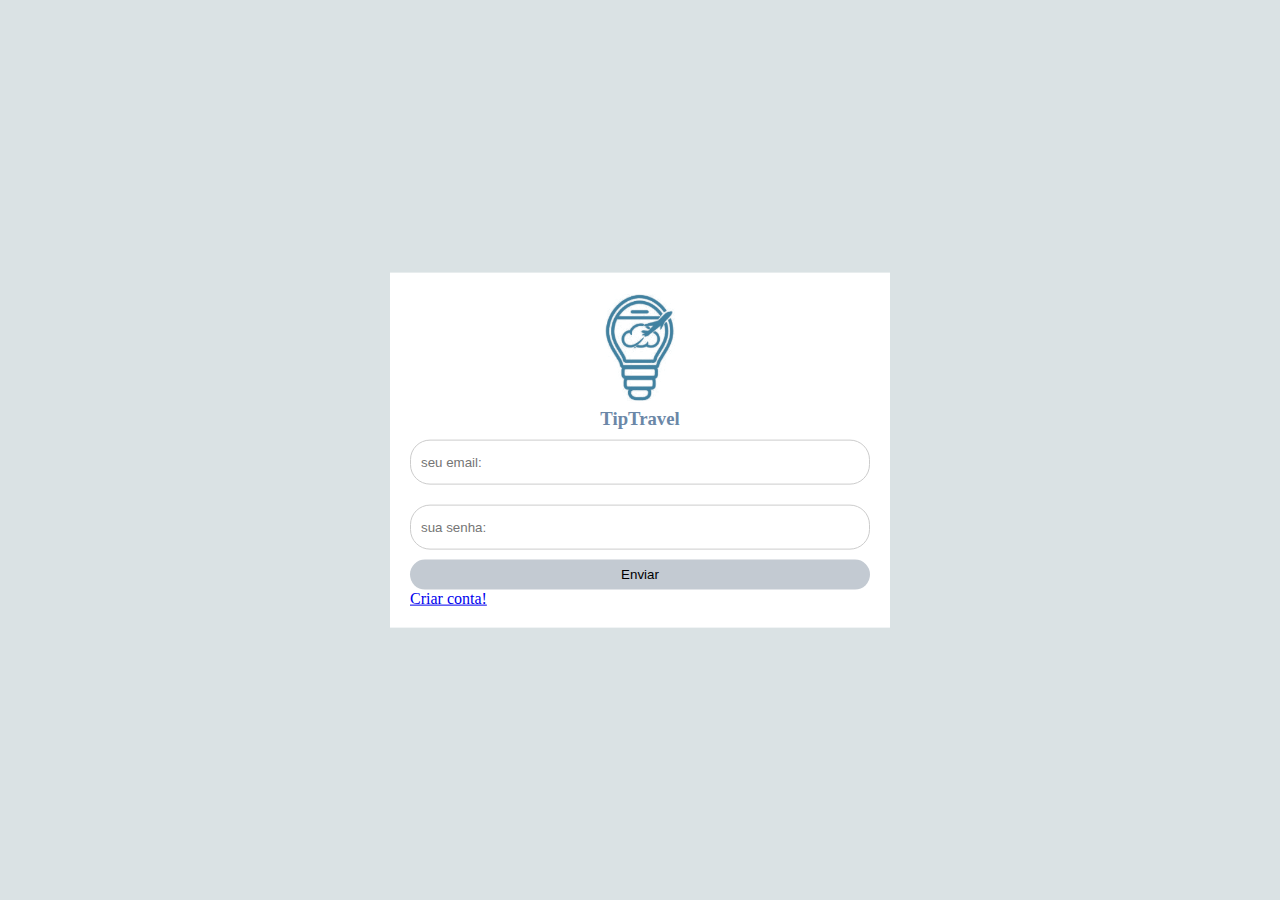
<file: AAP/html/index.html>
<!DOCTYPE html>
<html>

    <title>TIP TRAVEL</title>

    <head>
        <link rel = "stylesheet" Content-type = "text/css" href = "/AAP/css/main.css">
    </head>

    <body>

        <!--FORMULARIO DE LOGIN-->

        <form method ="POST" action = "/AAP/php/verificar.php">

            <!--LOGO DA TIP TRAVEL-->

            <div class = "logos">

            <center>

            <img src = "/AAP/images/icon.png" width="70px">

            </center>

            </div>
            
            <h3>TipTravel</h3>

            <!--TABELAS DE PREENCHIMENTO DO FORMULARIO-->

            <input type = "text" name= "email" placeholder= "seu email: "/>

            <input type = "password" name= "senha" placeholder= "sua senha: "/>

            <input type = "submit" name = "botao" value = "Enviar" />

            <!--LEVA A PAGINA DE CADASTRO-->

            <br><a  href="/AAP/html/cadastro.html">Criar conta!</a></br>
            
        </form>
    </body>
</html>
</file>
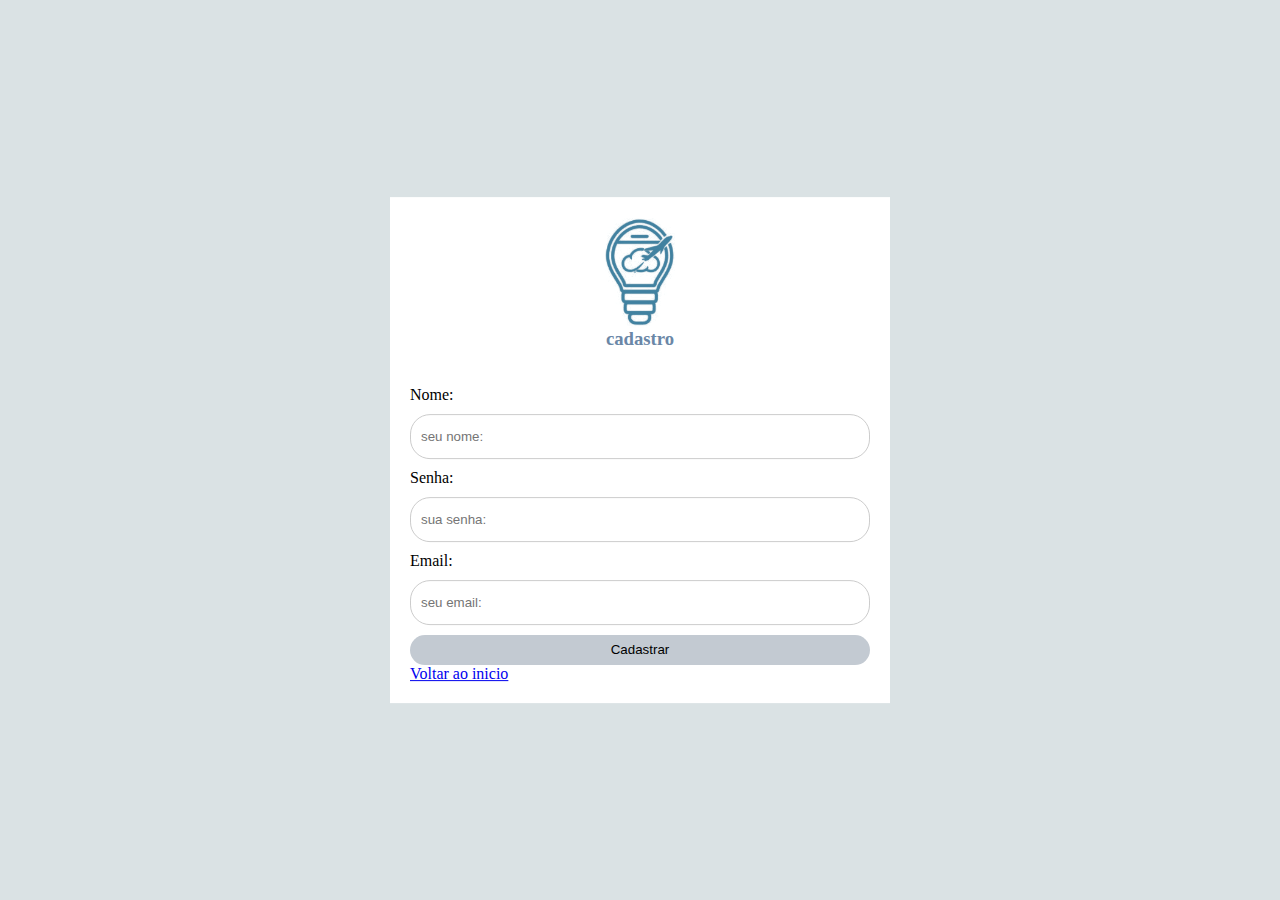
<file: AAP/html/cadastro.html>
<html>
    <!--CRIAÇÂO DO FORMULARIO DE CADASTRO-->
    
    <head>
        <link rel = "stylesheet" Content-type = "text/css" href = "/AAP/css/main_cadastro.css">
    </head>

    
    <!--FORMULARIO DE CADASTRO-->

    <form method ="POST" action = "/AAP/php/add.php">

        <!--LOGO DA TIP TRAVEL-->

        <center>
            <img src = "/AAP/images/icon.png" width="70px">
        </center>

        <!--TABELAS DE PREENCHIMENTO DO FORMULARIO-->

        <h3>cadastro</h3><br><br>
        
        <label>Nome:</label>
        <input type = "text" name = "usuario" id="nomeid" placeholder= "seu nome: "><br>

        <label>Senha:</label>
        <input type = "text" name = "senha" id="senhaid" placeholder= "sua senha: "><br>
        
        <label>Email:</label>
        <input type = "email" name = "email" id="emailid" placeholder= "seu email: "><br>

        <input type = "submit"name = "botao" value = "Cadastrar">

        <br><a  href="/AAP/html/index.html">Voltar ao inicio</a></br>

    </form>
    
    <body>
       
        
    </body>

</html>
</file>
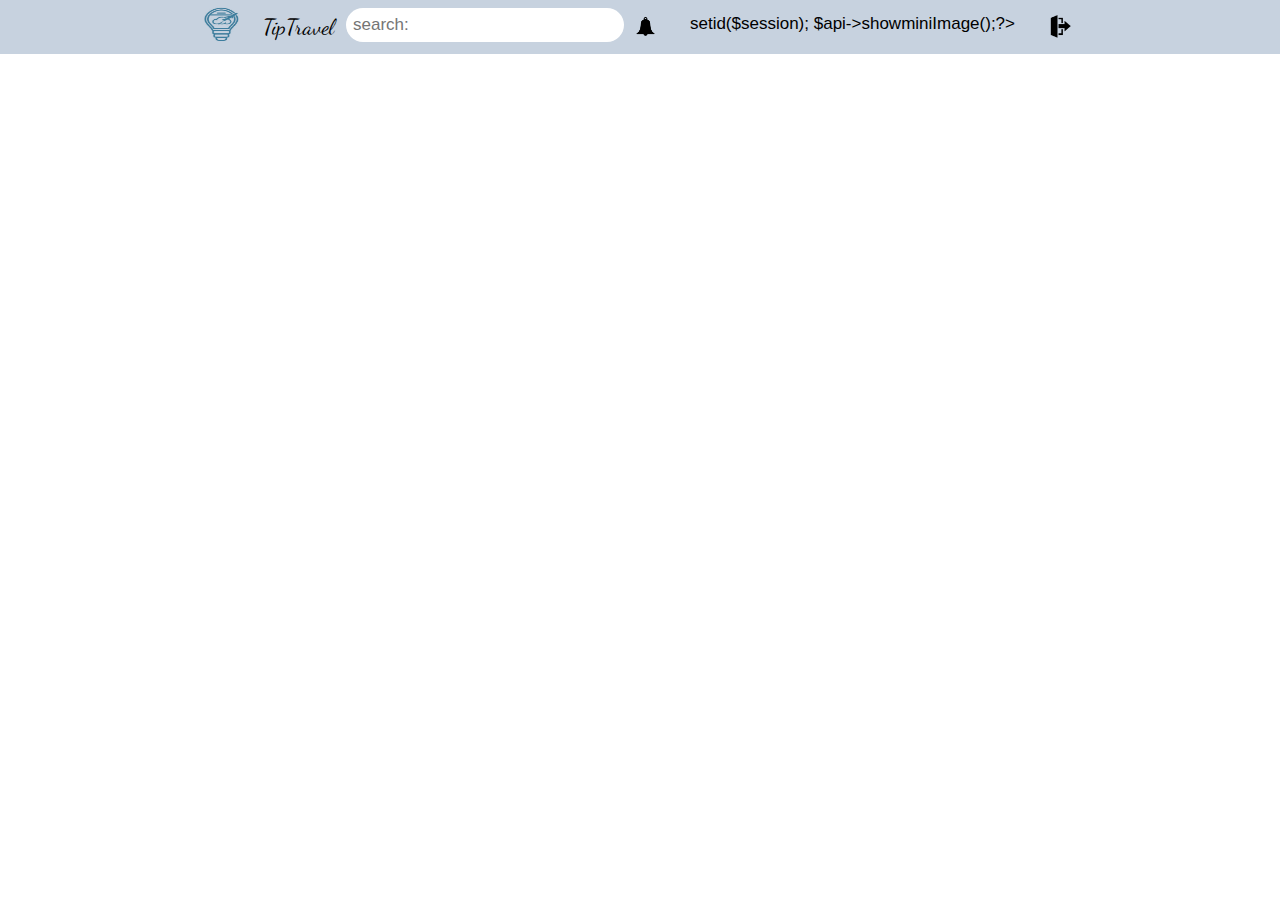
<file: AAP/html/teste.html>
<html>

    <head>
        
        <link rel="stylesheet" href="/AAP/css/teste.css" content ="width = device-width, initial-scale = 1.0">
        <link rel="stylesheet"
  href="https://fonts.googleapis.com/css?family=Dancing Script">
        <title> Pagina incial </title>
        <style>
            a#perfil{width: 100%; top: 0; box-shadow:  0 0 10px #000;height: 100px;}
            
        </style>
        

    </head>

    <body>
        <div class = "menu">
            <form method="POST" class ="searchbar" action="/AAP/php/search.php">
                <input type = "text" name = "pes" id="pesid" placeholder= "search: ">
            </form>
                <a class = "logo" href="/AAP/php/painel.php">
                    <img src = "/AAP/images/icon.png" width="35px" height="35px">
                </a>
                <div style="font-family: 'Dancing Script', serif;"> <a class = "letrero" style = "font-size: 22px;">TipTravel</a></div>
                
              
                
                  
                 
               <div class = "icons">
                <a href="/AAP/php/logout.php"> <img src = "/AAP/images/logout.png" width="25px" height="25px"> </a> 
             
                <a class = "perfil" href="/AAP/php/pagina_perfil.php">  
                    <?php
                    if(!isset($_SESSION['usuario'])){
                        session_start();
                    }
                    require_once('./api.php');
                    $api = new api;
                    $session = $_SESSION['usuario'];
                    $api->setid($session);
                    $api->showminiImage();?> </a>

  
          
            <a href=> <img src = "/AAP/images/notifi.png" width="25px" height="25px"> </a> 
            <a href = "/AAP/php/new_post.php">
                <img src = "/AAP/images/new.png" width = "25px" height = "25px">
            </a>
           
            <a href="/AAP/php/painel.php"> <img src = "/AAP/images/home.png" width="25px" height="25px"> </a>

               </div>
               
                
                
                
        </div>

    </body>

</html>
</file>
<file: AAP/css/main.css>
*{margin: 0; padding: 0; box-sizing: border-box;}

body
{
    background-color: #DAE2E4;
    
}

form
{
    background-color: #FFFFFF;
    max-width: 500px;
    width: 70%;
    padding: 20px;
    position: absolute;
    left: 50%;
    top: 50%;
    transform: translate(-50%,-50%);
    
}

form h3
{
    text-align: center;
    color: #6b87a7;
}

form input[type = text],
form input[type = password]
{
    width: 100%;
    height: 45px;
    border: 1px solid #ccc;
    padding-left: 10px;
    margin: 10px 0;
    border-radius: 20px;
}

form input[type = submit]
{
    width: 100%;
    height: 30px;
    cursor: pointer;
    background-color: #C3CAD2;
    color: black;
    border: 0;
    border-radius: 20px;
    transition: 1s;
}
.middle .feeds form input[type = submit]
{
    display: inline-block;
    padding:var(--btn-padding);
    font-weight: 500;
    border-radius: var(--border-radius);
    cursor:pointer;
    transition: all 300ms ease;
    font-size: 0.9rem;
    background: var(--btn--color);
    color: white;
    width: 20%;
    height: 50px;
}
form a
{
    margin: 20px 0;

}
form img
{
    max-width: 100%;
    max-height: 100%;
}

form logos
{
    width: 25px;
    height: 25px;
}
</file>
<file: AAP/css/main_cadastro.css>
*{margin: 0; padding: 0; box-sizing: border-box;}

body
{
    background-color: #DAE2E4;
    
}

form
{
    background-color: #FFFFFF;
    max-width: 500px;
    width: 70%;
    padding: 20px;
    position: absolute;
    left: 50%;
    top: 50%;
    transform: translate(-50%,-50%);
    
}

form h3
{
    text-align: center;
    color: #6b87a7;
}

form input[type = text],
form input[type = password],
form input[type = email]
{
    width: 100%;
    height: 45px;
    border: 1px solid #ccc;
    padding-left: 10px;
    margin: 10px 0;
    border-radius: 20px;
}

form input[type = submit]
{
    width: 100%;
    height: 30px;
    cursor: pointer;
    background-color: #C3CAD2;
    color: black;
    border: 0;
    border-radius: 20px;
    transition: 1s;
}
form a
{
    margin: 20px 0;

}
form img
{
    max-width: 100%;
    max-height: 100%;
}

form logos
{
    width: 25px;
    height: 25px;
}
</file>
<file: AAP/css/teste.css>
*{margin: 0; padding: 0; box-sizing: border-box;}

body 
{
    margin: 0;
    font-family: Arial, Helvetica, sans-serif;
}
.css-selector {
  font-family: 'Dancing Script', serif;
  }

.menu 
{
    overflow: hidden;
    background-color: #c7d2df;
}
.menu a 
{
    float: right;
    display: flex;
    color: black;
    text-align: center;
    padding: 14px 16px;
    text-decoration: none;
    font-size: 17px;
}
.menu a.logo
{
  margin-left: 15%;
  display: flex;
  color: black;
  text-align: center;
  padding: 7px 12px;
  text-decoration: none;
  
  
}
.menu a.letrero
{
  float: left;
  display: flex;
  color: black;
  text-align: center;
  padding: 14px 12px;
  text-decoration: none;
  font-size: 21px;
  
}

.menu a:hover {
    background-color: #7aa9df;
    color: black;
  }
  
.menu a.active {
    background-color: #2196F3;
    color: white;
  }
  
.menu input[type=text] {
    right: 50%;
    position: absolute;
    text-align: left;
    padding: 7px;
    padding-right: 50px;
    margin-top: 8px;
    margin-right: 16px;
    border: none;
    font-size: 17px;
    border-radius: 20px;
  }
.menu a.logo 
{
  float: left;
}

.icons
{
  margin-right: 15%;
}

.menu .searchbar form
{
  position: relative;
  margin-top: 8px;
  margin-right: 16px;
}
</file>
